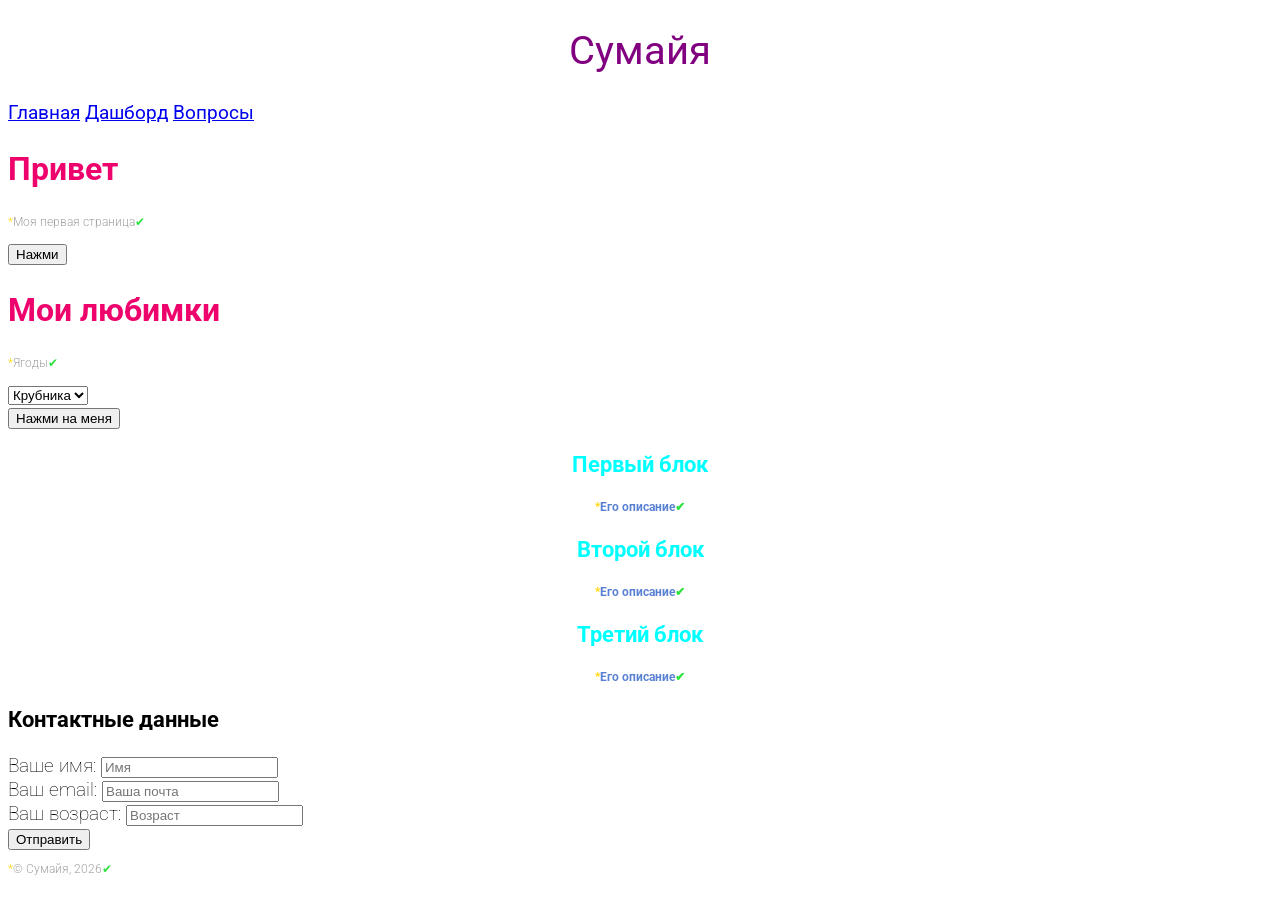
<file: index.html>
<!DOCTYPE html>
<html>
  <head>
      <meta charset="utf-8">
      <meta name="viewport" content="width=device-width, initial-scale=1.0">
    <title> Моя страница</title>
    <link rel="stylesheet" href="style.css">
    <link href="https://fonts.googleapis.com/css2?family=Roboto&display=swap" rel="stylesheet">
  </head>
  <body>
    <header>
      <!-- Шапочка-->
      <h1 id="title">Сумайя</h1>
      <nav>
        <a href="#">Главная</a>
        <a href="#">Дашборд</a>
        <a href="#">Вопросы</a>
      </nav>
    </header>
    <main>
      <section class="hero">
        <h2>Привет</h2>
        <p>Моя первая страница</p>
        <button>Нажми</button>
      </section>
      <h2>Мои любимки</h2>
      <p>Ягоды</p>
      <select class="berry">
        <option>Крубника</option>
        <option>Банан</option>
        <option>Малина</option>
      </select><br>
      <button>Нажми на меня</button><br>
      <!-- Стилизация блоков-->
      <section class="cards">
        <div class="card">
          <h3>Первый блок</h3>
          <p>Его описание</p>
        </div>
        
        <div class="card">
          <h3>Второй блок</h3>
          <p>Его описание</p>
        </div>

        <div class="card">
          <h3>Третий блок</h3>
          <p>Его описание</p>
        </div>
      </section>
      <!-- Форма с контактами-->
      <section class="contacts">
      <form>
        <h3>Контактные данные</h3> <!--Я вот не понимаю как в теге ввода задавать класс. -->
        <label for="name">Ваше имя:</label>
        <input type="text" id="name" name="name" placeholder="Имя" required><br>
        <label for="email">Ваш email:</label>
        <input type="email" id="email" name="email" placeholder="Ваша почта" required><br>
        <label for="age">Ваш возраст:</label>
        <input type="number" id="age" name="age" placeholder="Возраст" required><br>
        <input type="submit" value="Отправить">
      </form>
      </section>
    </main>
    <footer>
    <p>&copy; Сумайя, 2026</p>
    </footer>
  </body>
</html>
</file>
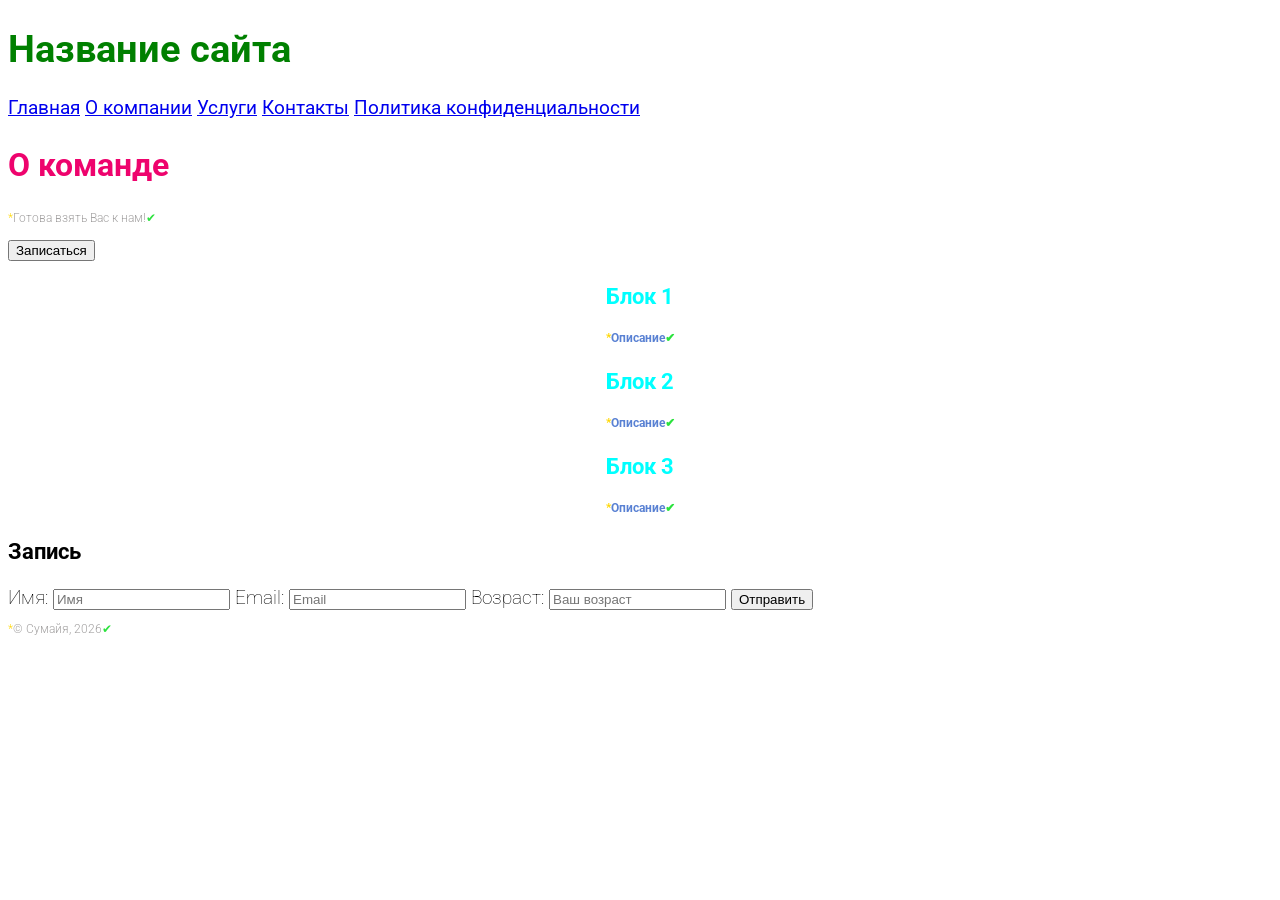
<file: Шаблон.html>
<!DOCTYPE html>
<html lang="ru">
    <head>
        <meta charset="utf-8">
        <meta name="viewport" content="width=device-width, initial-scale=1.0">
        <link rel="stylesheet" href="style.css">
        <link href="https://fonts.googleapis.com/css2?family=Roboto&display=swap" rel="stylesheet">
        <title>
            Моя первая страница
        </title>
    </head>
    <body>
         <!--Первый-->
        <header>
            <h1>Название сайта</h1>
            <nav>
                <a href="#">Главная</a>
                <a href="#">О компании</a>
                <a href="#">Услуги</a>
                <a href="#">Контакты</a>
                <a href="#">Политика конфиденциальности</a>
            </nav>
        </header>
        <!--Второй-->
        <main>
            <section class="hero">
                <h2>О команде</h2>
                <p>Готова взять Вас к нам!</p>
                <button>Записаться</button>
            </section>
            <section class="cards">
                <div class="card">
                    <h3>Блок 1</h3>
                    <p>Описание</p>
                </div>
                <div class="card">
                    <h3>Блок 2</h3>
                    <p>Описание</p>
                </div>
                <div class="card">
                    <h3>Блок 3</h3>
                    <p>Описание</p>
                </div>
            </section>
            <!--Третий-->
            <section class="contacts">
                <form>
                <h3>Запись</h3>
                <label for="name">Имя:</label>
                <input type="text" id="name" name="name" placeholder="Имя" required>
                <label for="email">Email:</label>
                <input type="email" id="email" name="email" placeholder="Email" required>
                <label for="age">Возраст:</label>
                <input type="number" id="age" name="age" placeholder="Ваш возраст" required>
                <input type="submit" value="Отправить">
            </form>
            </section>
        </main>
        <footer>
            <p>&copy; Сумайя, 2026</p>
        </footer>
    </body>
</html>
</file>
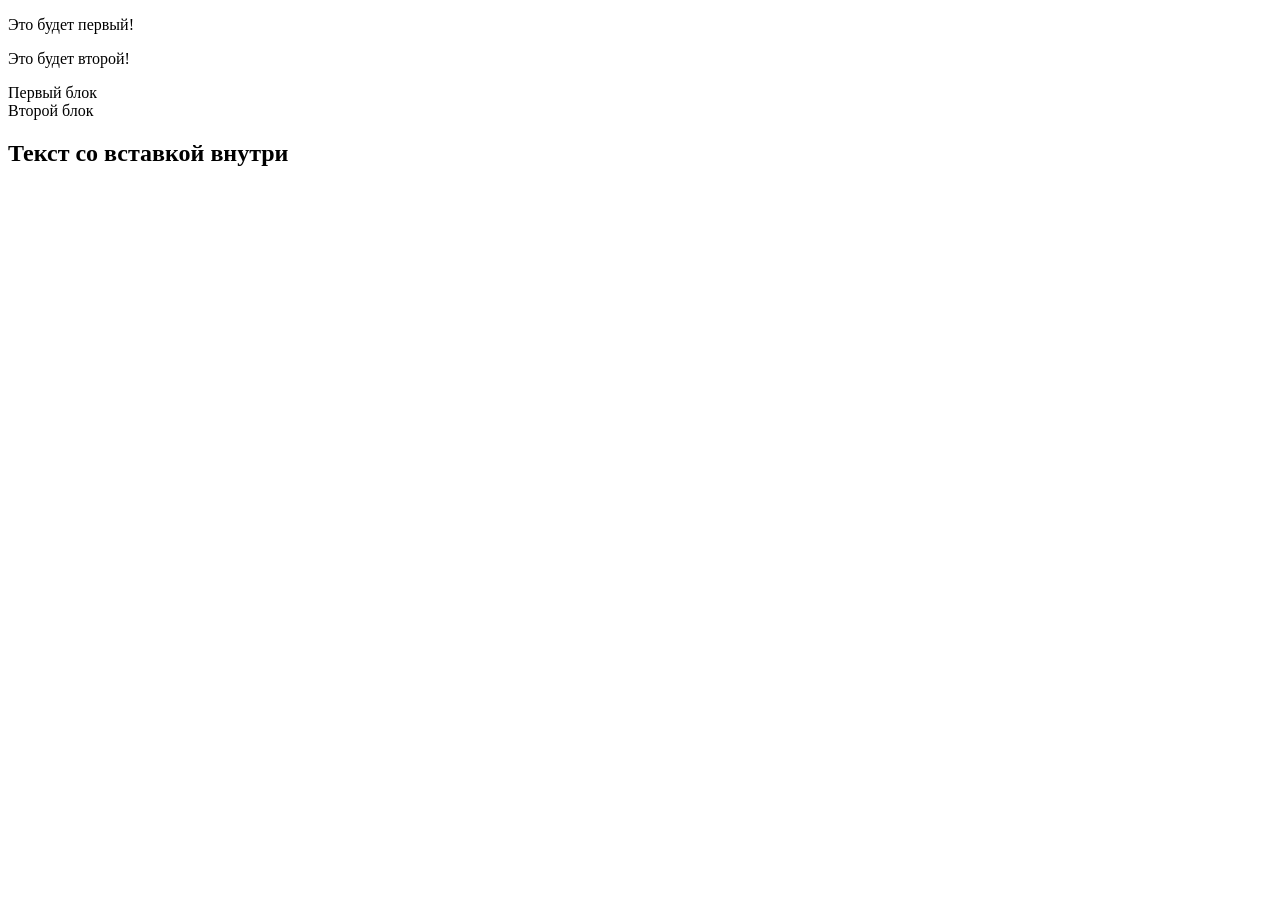
<file: project_1/Блоки.html>
<!DOCTYPE html>
<html>
	<head>
		<meta charset="UTF-8">
		<meta name="description" content="Пишу на html">
		<meta name="author" content="Сумайя">
		<meta name="keywords" content="html, css, js">
		<meta name="viewport" content="width=device-width, initial-scale=1.0">

		<title>
			Моя первая страница			
		</title>
	</head>
	<body>
		<!-- Первый абзац тут -->
		<p>Это будет первый!</p>
		<!-- Второй абзац тут -->
		<p>Это будет второй!</p>
		<!-- <p>Это третий, но его типа не видно. </p> -->
		<div>Первый блок</div>
		<div>Второй блок</div>
		<h2>Текст co  <span>вставкой</span> внутри</h2> 
		
		<!-- Ещё коммент для закрепления материала -->						

	</body>
</html>
</file>
<file: style.css>
/*Ура, мой первый коммит*/
#title {
	color: purple;
	font-size: 40px;
	text-align: center;
	font-weight: normal;
	}

a:hover { /* При наведении*/
	color:aquamarine;
}
a:active { /*При нажатии*/
	color:blue; 
}

input:focus { /*Не вижу как он работает*/
	color:rgb(172, 106, 234);
}

p::before {
	content: "*";
	color: gold;

}

p::after {
	content: "✔";
	color:rgb(43, 226, 61);
}

/*Заголовок 2 уровня уменьшаем*/
h2 {
	color: rgb(238, 3, 109);
	font-size: 32px;
	}
/*Этот селектор отвечает за описания на сайте*/
p {
	color: rgb(162, 160, 160);
	font-size: 12px;
	font-weight: 300;
	}
/*Стилизуем по классам*/
.hero {
	color: rgb(191, 0, 255);
	}
	
.cards {
	text-align: center;
	color:aqua;
	font-weight: 600;
}
.contacts {
	font-weight: 100;
	font-style: normal;
	color: black;
}

/*Соседи*/
div > p {
	font-weight: bold;
}

div p {
	color: rgb(89, 129, 211);
	font-size:50 px;
}
/*К гугл фонту как-то подключились!?*/
body {
	color: green;
	font-family: 'Roboto', sans-serif;
	font-size: 120%;
}
</file>
